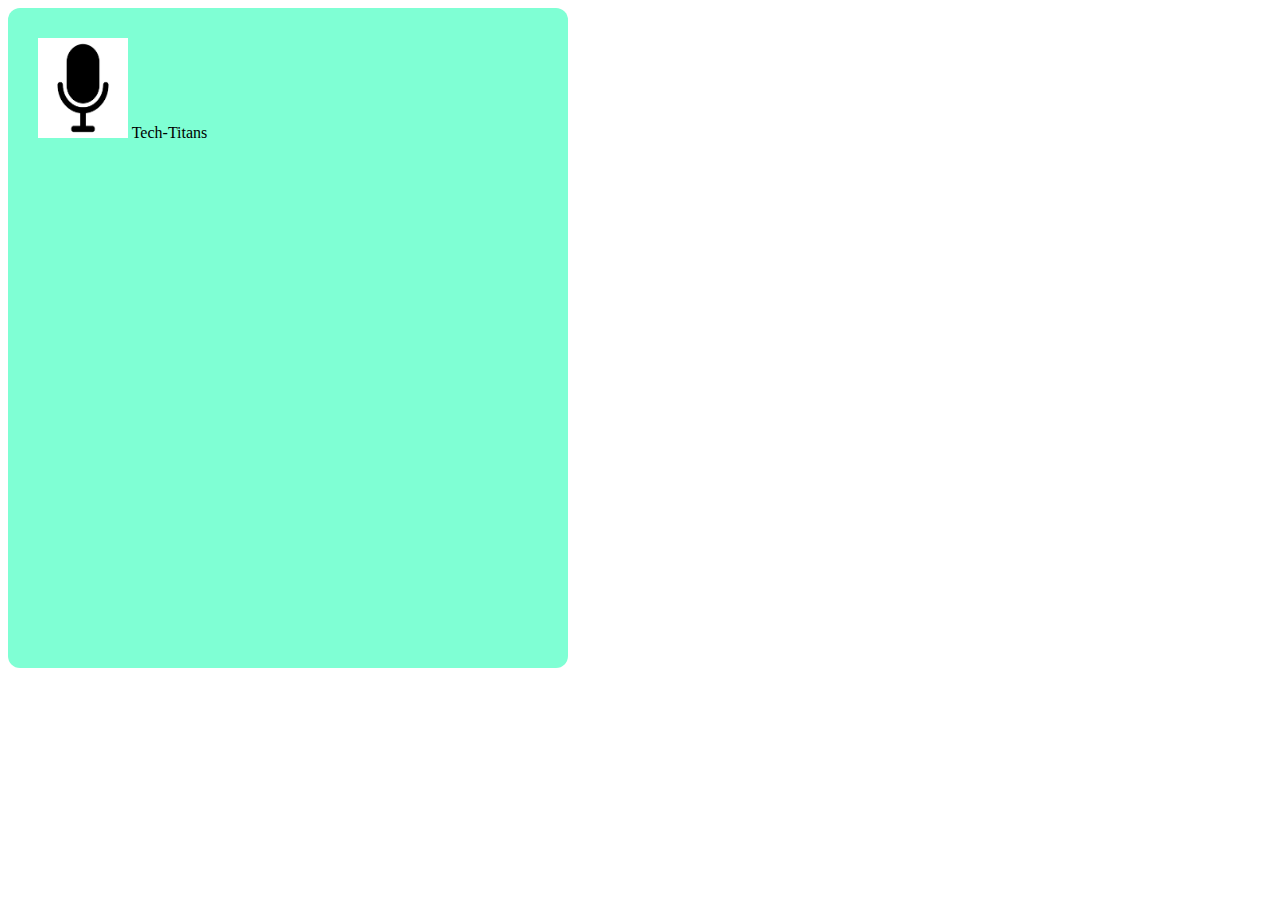
<file: images/form.html>
<!DOCTYPE html>
<html lang="en">
<head>
    <meta charset="UTF-8">
    <meta http-equiv="X-UA-Compatible" content="IE=edge">
    <meta name="viewport" content="width=device-width, initial-scale=1.0">
    <title>form</title>
<style>
    form{
        width: 500px;
        height: 600px;
        background-color: aquamarine;
    padding: 30px;
    border-radius: 12px;
    }
</style>
</head>
<body>
<form>
    <img src="./mi.png" width="90px" height="100px">
    Tech-Titans
    
</form>  
</body>
</html>
</file>
